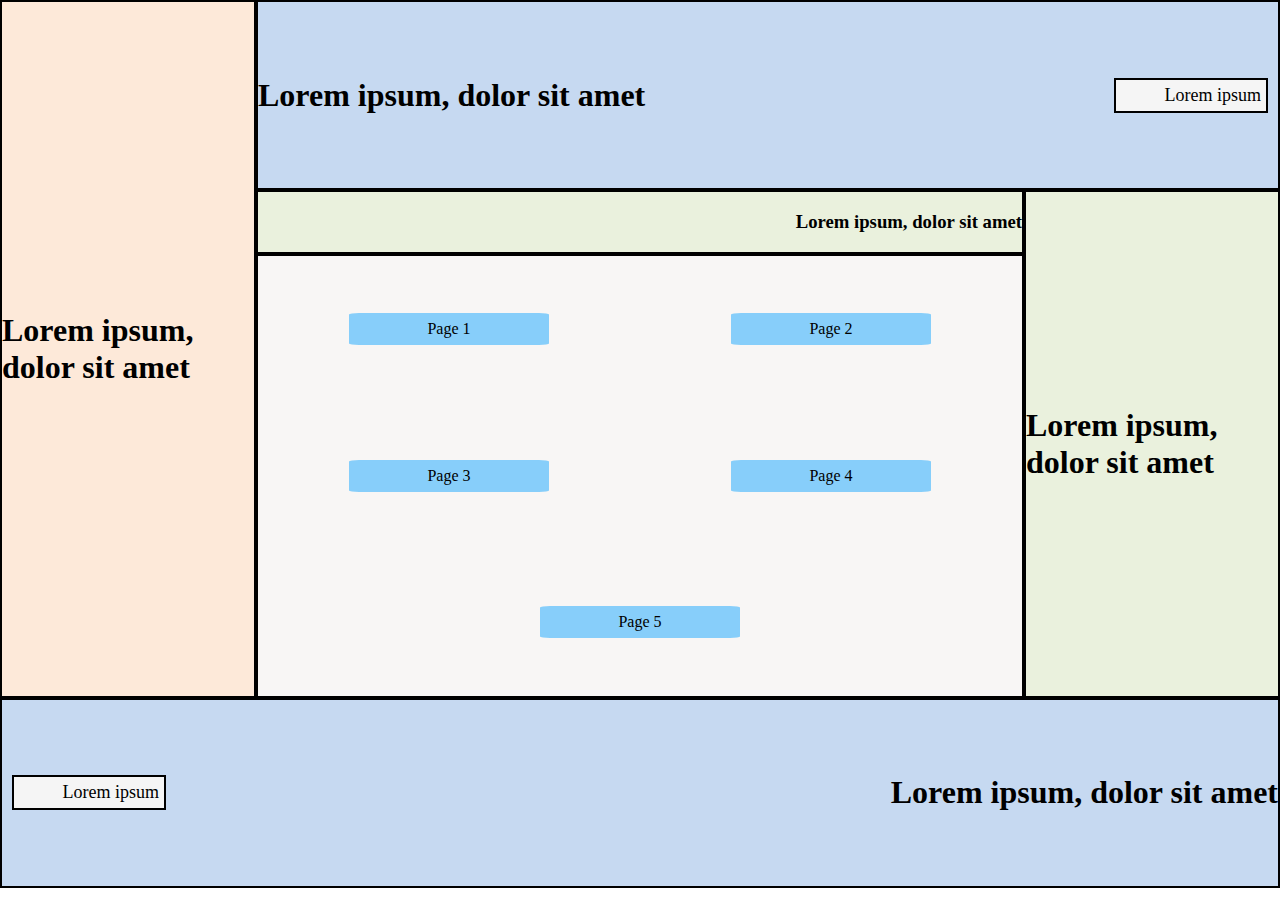
<file: index.html>
<!DOCTYPE html>
<html lang="en">
    <head>
        <meta charset="UTF-8">
        <meta http-equiv="X-UA-Compatible" content="IE=edge">
        <meta name="viewport" content="width=device-width, initial-scale=1.0">
        <link rel="stylesheet" href="./styles/style1.css">
        <title>Lab 1</title>
    </head>
    <body>
        <div class="main-container">
            <div class="top-segment">
                <span><h1>Lorem ipsum, dolor sit amet</h1></span>
                <div class="top-field">Lorem ipsum</div>
            </div>
            <div class="left-segment"><h1>Lorem ipsum, dolor sit amet</h1></div>
            <div class="right-segment"><h1>Lorem ipsum, dolor sit amet</h1></div>
            <div class="upperMiddle-segment"><h3>Lorem ipsum, dolor sit amet</h3>   </div>
            <div class="middle-segment">
                <nav class="menu">
                    <a href="./page1.html" class="nav-page1">Page 1</a>
                    <a href="./page2.html" class="nav-page2">Page 2</a>
                    <a href="./page3.html" class="nav-page3">Page 3</a>
                    <a href="./page4.html" class="nav-page4">Page 4</a>
                    <a href="./index.html" class="nav-page5">Page 5</a>
                </nav>
            </div>
            <div class="bottom-segment">
                <div class="top-field">Lorem ipsum</div>
                <span><h1>Lorem ipsum, dolor sit amet</h1></span>
            </div>
        </div>

    </body>
</html>
</file>
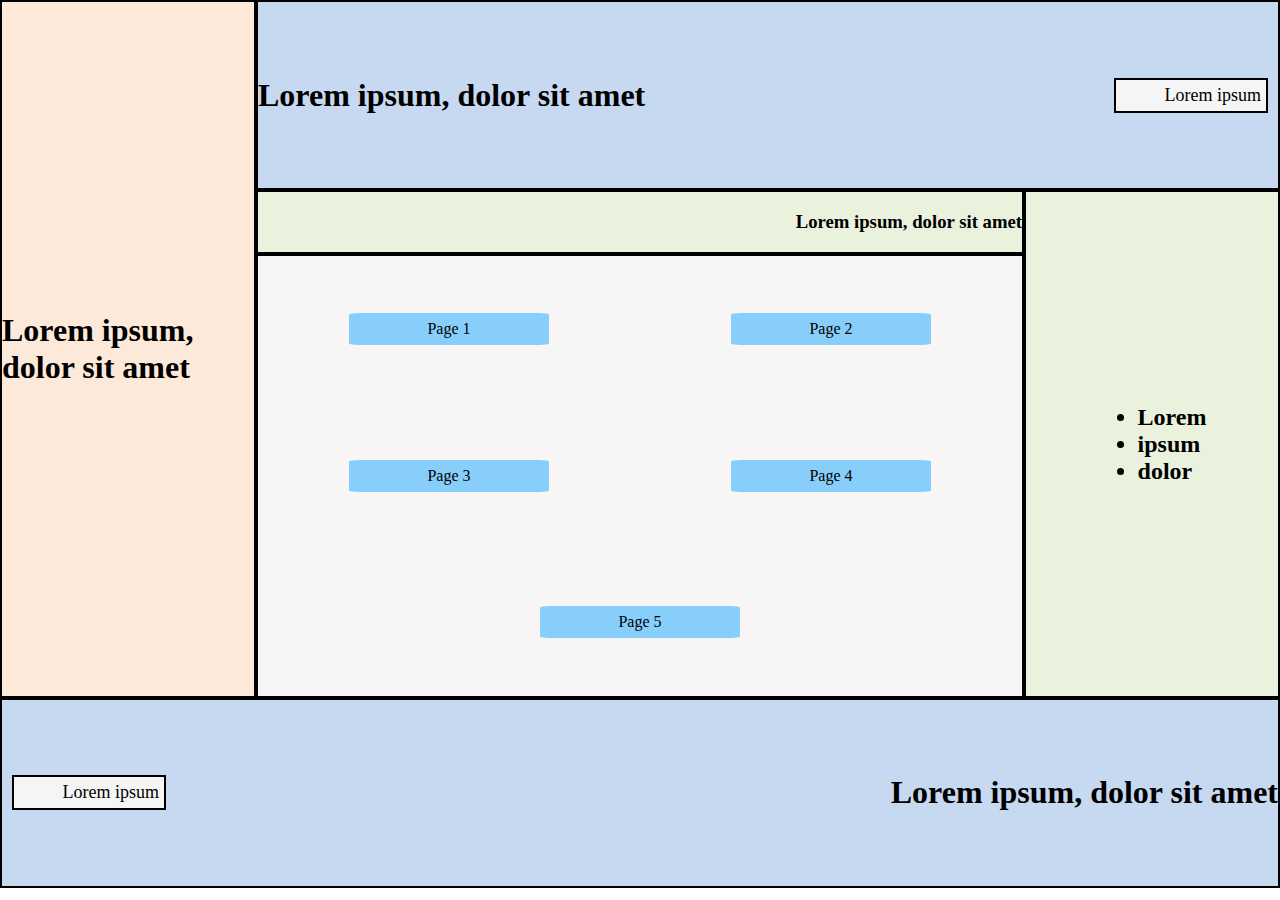
<file: page1.html>
<!DOCTYPE html>
<html lang="en">
    <head>
        <meta charset="UTF-8">
        <meta http-equiv="X-UA-Compatible" content="IE=edge">
        <meta name="viewport" content="width=device-width, initial-scale=1.0">
        <link rel="stylesheet" href="./styles/style1.css">
        <title>Lab 1</title>
    </head>
    <body>
        <div class="main-container">
            <div class="top-segment">
                <span><h1>Lorem ipsum, dolor sit amet</h1></span>
                <div class="top-field">Lorem ipsum</div>
            </div>
            <div class="left-segment">
                <h2>
                    <ul>
                        <li>Lorem</li>
                        <li>ipsum</li>
                        <li>dolor</li>
                    </ul>
                </h2>
            </div>
            <div class="right-segment"><h1>Lorem ipsum, dolor sit amet</h1></div>
            <div class="upperMiddle-segment"><h3>Lorem ipsum, dolor sit amet</h3>   </div>
            <div class="middle-segment">
                <nav class="menu">
                    <a href="./page1.html" class="nav-page1">Page 1</a>
                    <a href="./page2.html" class="nav-page2">Page 2</a>
                    <a href="./page3.html" class="nav-page3">Page 3</a>
                    <a href="./page4.html" class="nav-page4">Page 4</a>
                    <a href="./index.html" class="nav-page5">Page 5</a>
                </nav>
            </div>
            <div class="bottom-segment">
                <div class="top-field">Lorem ipsum</div>
                <span><h1>Lorem ipsum, dolor sit amet</h1></span>
            </div>
        </div>

    </body>
</html>
</file>
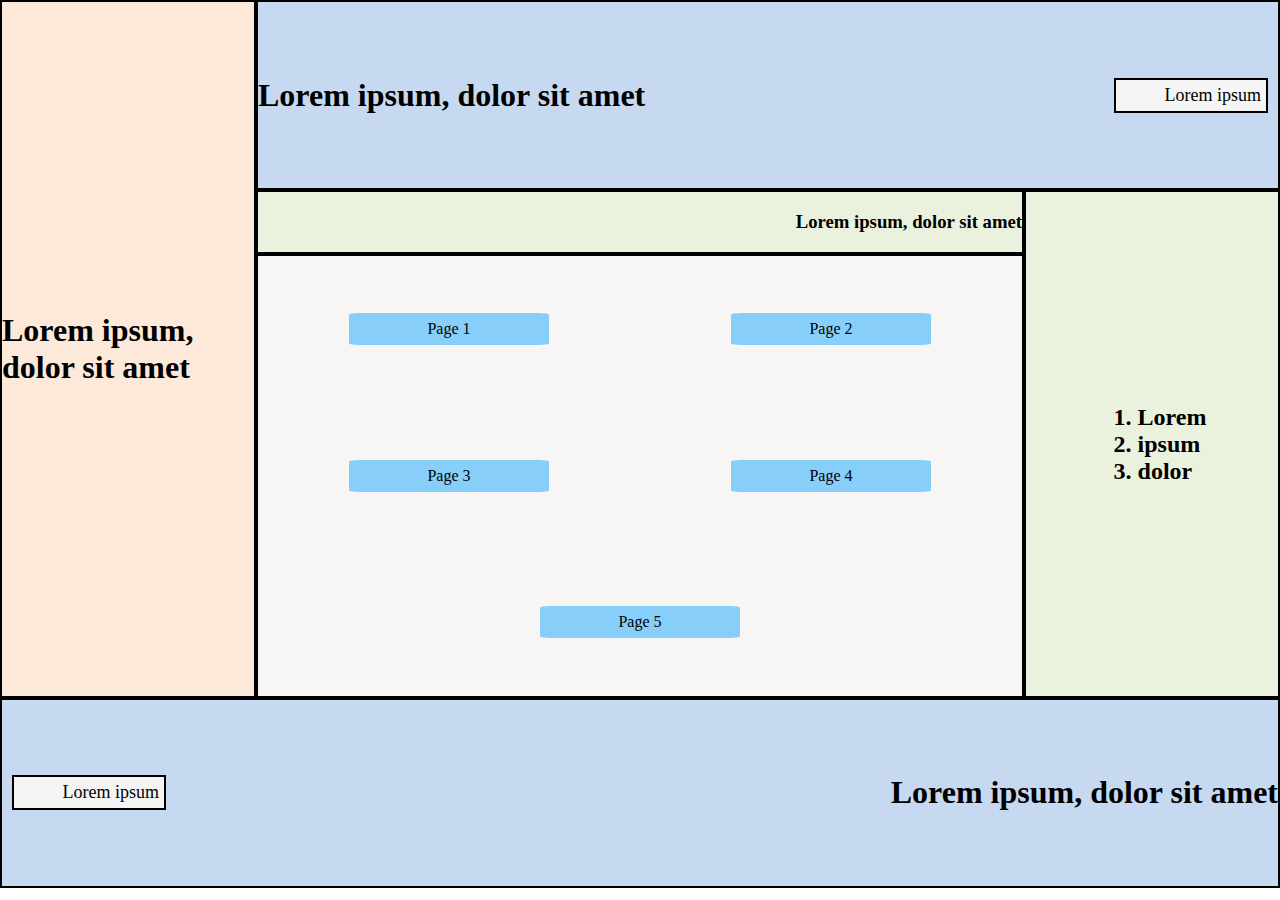
<file: page2.html>
<!DOCTYPE html>
<html lang="en">
    <head>
        <meta charset="UTF-8">
        <meta http-equiv="X-UA-Compatible" content="IE=edge">
        <meta name="viewport" content="width=device-width, initial-scale=1.0">
        <link rel="stylesheet" href="./styles/style1.css">
        <title>Lab 1</title>
    </head>
    <body>
        <div class="main-container">
            <div class="top-segment">
                <span><h1>Lorem ipsum, dolor sit amet</h1></span>
                <div class="top-field">Lorem ipsum</div>
            </div>
            <div class="left-segment">
                <h2>
                    <ol>
                        <li>Lorem</li>
                        <li>ipsum</li>
                        <li>dolor</li>
                    </ol>
                </h2>
            </div>
            <div class="right-segment"><h1>Lorem ipsum, dolor sit amet</h1></div>
            <div class="upperMiddle-segment"><h3>Lorem ipsum, dolor sit amet</h3>   </div>
            <div class="middle-segment">
                <nav class="menu">
                    <a href="./page1.html" class="nav-page1">Page 1</a>
                    <a href="./page2.html" class="nav-page2">Page 2</a>
                    <a href="./page3.html" class="nav-page3">Page 3</a>
                    <a href="./page4.html" class="nav-page4">Page 4</a>
                    <a href="./index.html" class="nav-page5">Page 5</a>
                </nav>
            </div>
            <div class="bottom-segment">
                <div class="top-field">Lorem ipsum</div>
                <span><h1>Lorem ipsum, dolor sit amet</h1></span>
            </div>
        </div>

    </body>
</html>
</file>
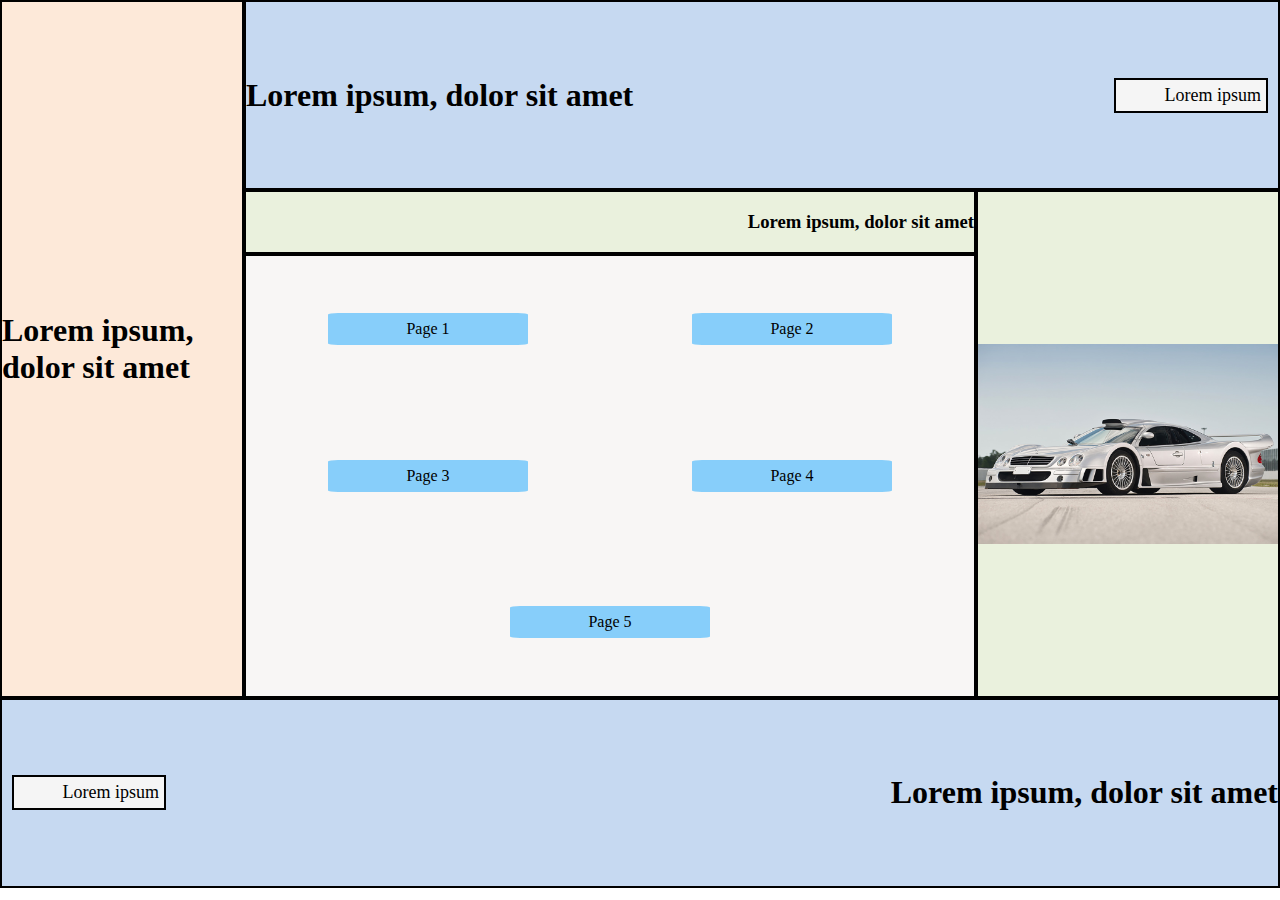
<file: page3.html>
<!DOCTYPE html>
<html lang="en">
    <head>
        <meta charset="UTF-8">
        <meta http-equiv="X-UA-Compatible" content="IE=edge">
        <meta name="viewport" content="width=device-width, initial-scale=1.0">
        <link rel="stylesheet" href="./styles/style1.css">
        <title>Lab 1</title>
    </head>
    <body>
        <div class="main-container">
            <div class="top-segment">
                <span><h1>Lorem ipsum, dolor sit amet</h1></span>
                <div class="top-field">Lorem ipsum</div>
            </div>
            <div class="left-segment">
                <img src="./1998-mercedes-benz-clk-gtr-amg-coupe.jpg"
                     class="image"
                     usemap="#map1">
            </div>
            <map name="map1">
                <area shape="rect" coords="0,0,300,100" href="./page2.html">
                <area shape="rect" coords="0,100,300,200" href="./page4.html">
            </map>
            <div class="right-segment"><h1>Lorem ipsum, dolor sit amet</h1></div>
            <div class="upperMiddle-segment"><h3>Lorem ipsum, dolor sit amet</h3>   </div>
            <div class="middle-segment">
                <nav class="menu">
                    <a href="./page1.html" class="nav-page1">Page 1</a>
                    <a href="./page2.html" class="nav-page2">Page 2</a>
                    <a href="./page3.html" class="nav-page3">Page 3</a>
                    <a href="./page4.html" class="nav-page4">Page 4</a>
                    <a href="./index.html" class="nav-page5">Page 5</a>
                </nav>
            </div>
            <div class="bottom-segment">
                <div class="top-field">Lorem ipsum</div>
                <span><h1>Lorem ipsum, dolor sit amet</h1></span>
            </div>
        </div>

    </body>
</html>
</file>
<file: styles/style1.css>
.number{
    margin: 10px;
    font-family: 'Calibri', Times, serif;
    font-size: 36px;
    font-weight: 500;
    color: black;
    word-wrap: break-word;
    max-height: 100%;
    max-width: 100%;
    word-break: break-all;
    overflow: hidden;
}
.main-container{
    width : 100%;
    height: 100%;
    display : grid;
    grid-template-columns: repeat(5, 1fr);
    grid-template-rows:  repeat(14, 1fr);
}
body {
    margin : 0;
    padding: 0;
}
.top-segment {
    grid-column: 2/6;
    grid-row : 1/4;
    background: #c6d9f1;
    border: 2px solid black;
    border-collapse: collapse;
    display: flex;
    justify-content: space-between;
    align-items: center;
}
.left-segment {
    grid-column: 5/6;
    grid-row : 4/12;
    background: #eaf1dd;
    border: 2px solid black;
    display: flex;
    border-collapse: collapse;
    justify-content: center;
    align-items: center;
}
.right-segment {
    grid-column: 1/2;
    grid-row : 1/12;
    background: #fde9d9;
    border: 2px solid black;
    border-collapse: collapse;
    display: flex;
    justify-content: center;
    align-items: center;
}
.upperMiddle-segment {
    grid-column: 2/5;
    grid-row : 4/5;
    background: #eaf1dd;
    border: 2px solid black;
    border-collapse: collapse;
    display: flex;
    justify-content: flex-end;
    align-items: center;
} 
.middle-segment {
    grid-column: 2/5;
    grid-row : 5/12;
    background: #f8f6f5;
    border: 2px solid black;
    border-collapse: collapse;
} 
.bottom-segment {
    grid-column: 1/6;
    grid-row : 12/15;
    background: #c6d9f1;
    border: 2px solid black;
    border-collapse: collapse;
    display: flex;
    justify-content: space-between;
    align-items: center;
}
.top-field {
    background: whitesmoke;
    margin: 10px;
    border: 2px solid black;
    text-align: right; 
    min-width: 140px;
    padding: 5px;
    font-size: large;
}
.menu{
    height: 100%;
    width: 100%;
    display: grid;
    grid-template-columns: repeat(2,1fr);
    grid-template-rows: repeat(3,1fr);
    align-items: center;
}
a{
    text-decoration: none;
    background: lightskyblue;
    border-radius: 5%;
    color: black;
    width:200px;
    justify-self: center;
    line-height: 200%;
}
a:hover{
    background: darkblue;
    color: white;
}
.nav-page1{
    grid-column: 1/2;
    grid-row: 1/2;
    text-align: center;
}
.nav-page2{
    grid-column: 2/3;
    grid-row: 1/2;
    text-align: center;
}
.nav-page3{
    grid-column: 1/2;
    grid-row: 2/3;
    text-align: center;
}
.nav-page4{
    grid-column: 2/3;
    grid-row: 2/3;
    text-align: center;
}
.nav-page5{
    grid-column: 1/3;
    grid-row: 3/4;
    text-align: center;
}
.image {
    width: 300px;
    height: 200px;
}
</file>
